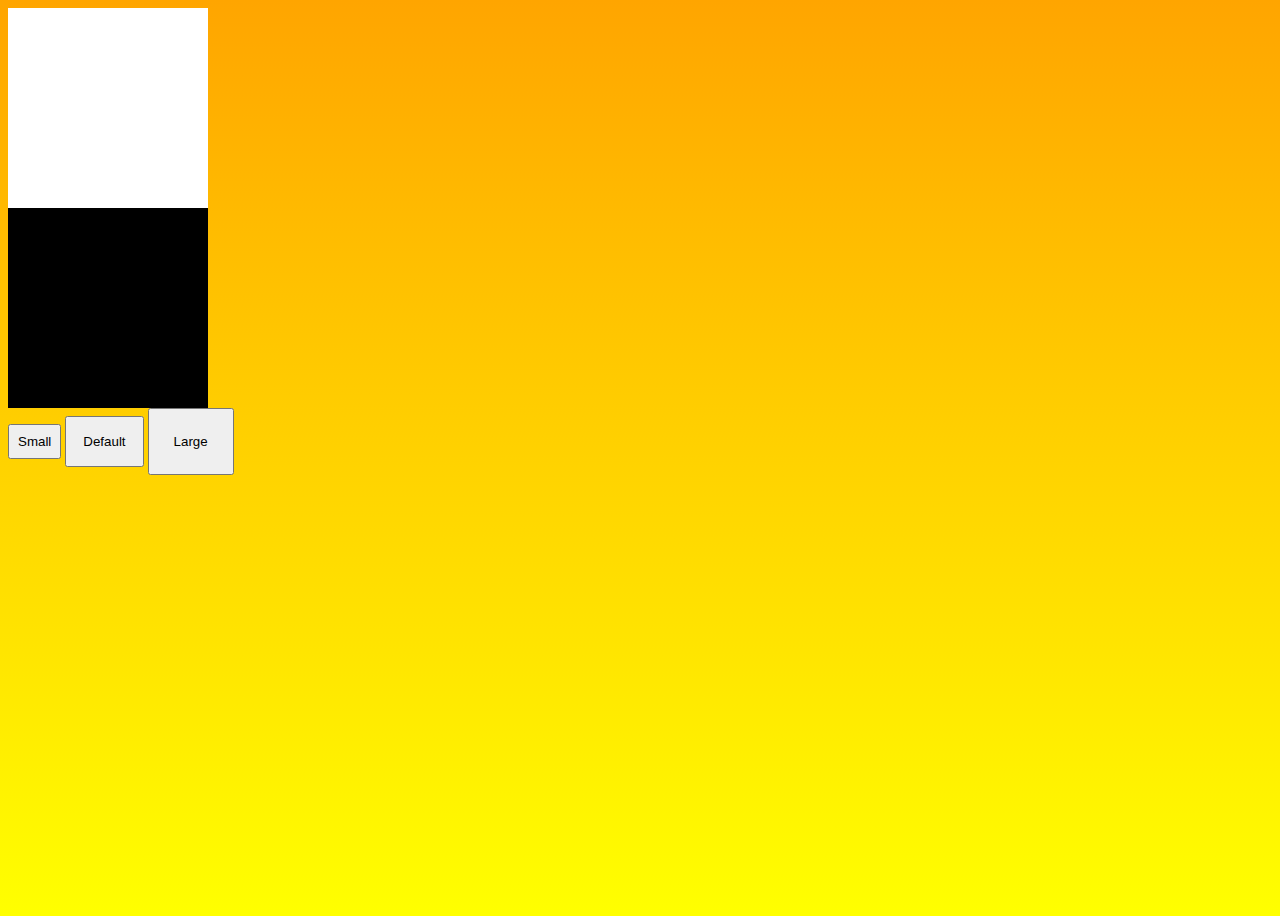
<file: index.html>
<!DOCTYPE html>
<html lang="pt-br">
  <head>
    <meta charset="UTF-8" />
    <meta name="viewport" content="width=device-width, initial-scale=1.0" />
    <title>Variaveis CSS</title>
    <link rel="stylesheet" href="style.css" />
  </head>
  <body>
    <div id="first"></div>
    <div id="second"></div>

    <button class="c-button c-button--small">Small</button>
    <button class="c-button">Default</button>
    <button class="c-button c-button--large">Large</button>
  </body>
</html>
</file>
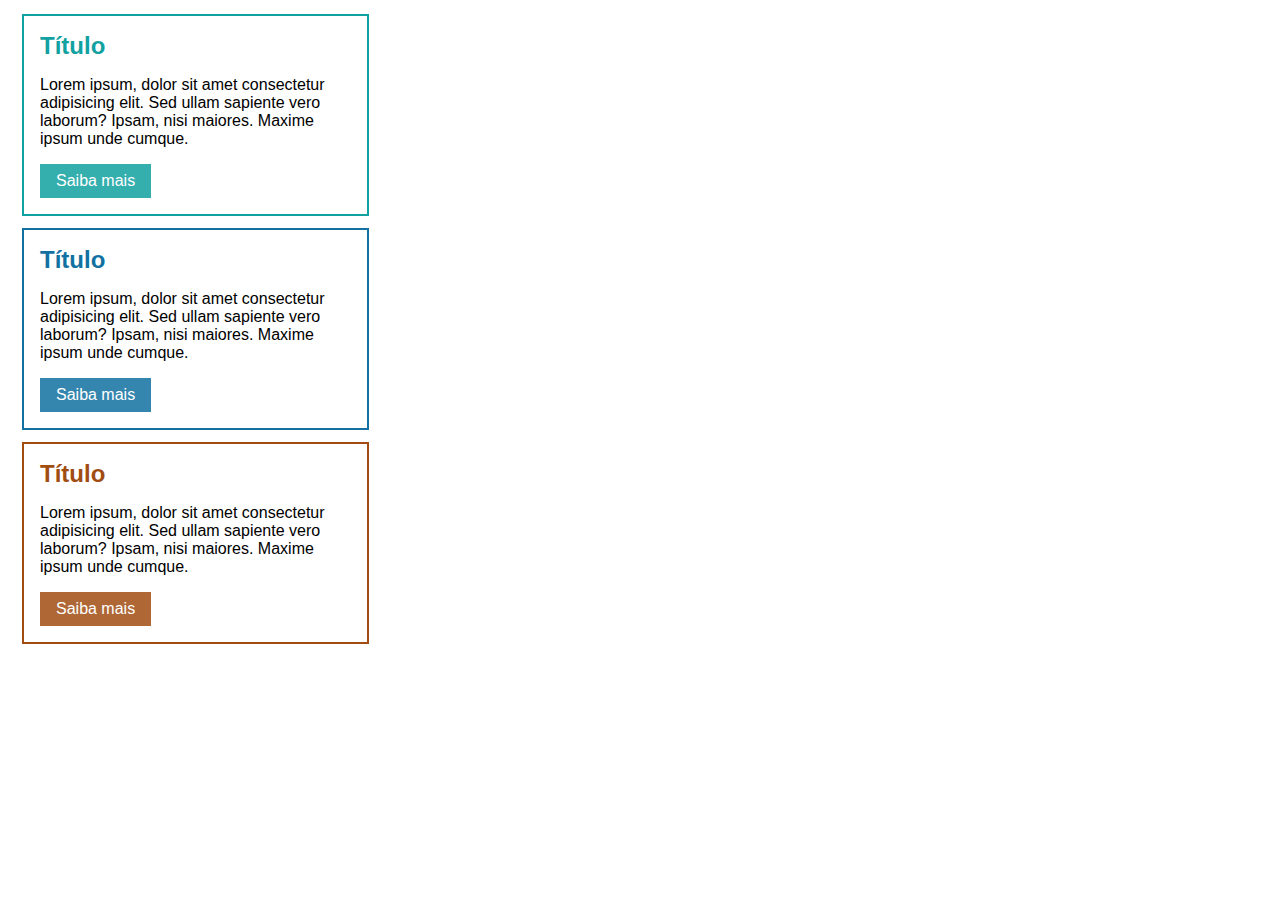
<file: exemplo.html>
<!DOCTYPE html>
<html lang="pt-br">
  <head>
    <meta charset="UTF-8" />
    <meta name="viewport" content="width=device-width, initial-scale=1.0" />
    <title>Exemplo de uso da variavel</title>
    <link rel="stylesheet" href="exemplo.css" />
  </head>
  <body>
    <article class="c-card">
      <h2 class="c-card__title">Título</h2>

      <p class="c-card__summary">
        Lorem ipsum, dolor sit amet consectetur adipisicing elit. Sed ullam
        sapiente vero laborum? Ipsam, nisi maiores. Maxime ipsum unde cumque.
      </p>

      <button type="button" class="c-card__cta">Saiba mais</button>
    </article>

    <!-- Neste card, apenas trocamos o valor da variavel hue e todas as cores mudam -->
    <article class="c-card" style="--_hue: 200">
      <h2 class="c-card__title">Título</h2>

      <p class="c-card__summary">
        Lorem ipsum, dolor sit amet consectetur adipisicing elit. Sed ullam
        sapiente vero laborum? Ipsam, nisi maiores. Maxime ipsum unde cumque.
      </p>

      <button type="button" class="c-card__cta">Saiba mais</button>
    </article>

    <article class="c-card" style="--_hue: 25">
      <h2 class="c-card__title">Título</h2>

      <p class="c-card__summary">
        Lorem ipsum, dolor sit amet consectetur adipisicing elit. Sed ullam
        sapiente vero laborum? Ipsam, nisi maiores. Maxime ipsum unde cumque.
      </p>

      <button type="button" class="c-card__cta">Saiba mais</button>
    </article>
  </body>
</html>
</file>
<file: style.css>
/* Sintaxe */
a {
  --color-main: tomato;
  color: var(--color-main);
}

/* Caso o valor não esteja disponível é possível fazer um follback,
   Que permite passar um valor para caso o valor primário não esteja disponivel
*/

p {
  --color-p: blue;
  color: var(--color-p, red);
}

/* Também é possível utilizar variaveis para dar valor a outras variaveis */

body {
  --top-color: orange;
  --bottom-color: yellow;
  --my-gradient: linear-gradient(var(--top-color), var(--bottom-color));

  height: 100vh;
  background: var(--my-gradient);
}

/* A variaveis do CSS também funcionam em sistema de cascata e são passíveis de
   sobreescrita
*/

/* Podemos dizer que as variaveis CSS tem um escopo, global e local */

/* Global - Disponível em todas as classes e elementos */
:root {
  --module-size: 1rem;
  --primary-color: tomato;
  --font-family-primary: Arial;

  --second-color: black;

  --row-display: block;
}

/* Escopado/Local - Disponível a partir daqui apenas dentro da cascata*/
.button {
  --unit: 2rem;
  padding: var(--unit);
}

/* Misturado */
h1 {
  --button-color: white;

  all: initial;
  background-color: var(--primary-color);
  color: var(--button-color);
  cursor: pointer;
  font-family: var(--font-family-primary);
  padding: var(--module-size) calc(var(--module-size) * 2);
}

/* Exemplo */

div {
  width: 200px;
  height: 200px;
}

#first {
  --second-color: white;
  background-color: var(--second-color);
}

#second {
  background-color: var(--second-color);
}

/* Neste exemplo a primeira div vai herdar a cor de dentro da variavel local 
   Enquanto a segunda div vai herdar o valor da variavel global
*/

/* A forma correta de utilizar variaveis no CSS é não alterando a variavel 
   e sim o valor
*/

/* Maneira errada de fazer 

.c-button {
  padding: var(--button-unit);
}
.c-button--small {
  padding: var(--button-unit-small);
}
.c-button--large {
  padding: var(--button-unit-large);
}
*/

.c-button {
  --button-unit: 1rem;
  padding: var(--button-unit);
}
.c-button--small {
  --button-unit: 0.5rem;
}
.c-button--large {
  --button-unit: 1.5rem;
}

/* Dessa forma ficou tudo melhor, não é preciso declarar a variavel novamente
   pois ela ja está declarada em c-button, classe que está em todos os 
   elementos
*/

/* As variaveis tambem funcionam para fazer a responsividade */
.row {
  display: var(--row-display);
}

@media screen and (min-width: 600px) {
  .row {
    --row-display: flex;
  }
}

/* A variavel foi criada globalmente em root, em seguida foi declarado que
   o display da classe row teria o valor da variavel,
   por fim na responsividade, foi alterado esse valor que estava sendo utilizado 
*/
</file>
<file: exemplo.css>
:root {
  --font-family: helvetica, ubuntu, roboto, arial, sans-serif;
  --size: 0.5rem;
}

body {
  font-family: var(--font-family);
}

.c-card {
  --_hue: 180;
  --_lightness: 35%;
  --_color: hsl(var(--_hue) 80% var(--_lightness));
  --_outline-width: calc(var(--size) / 4);

  background-color: #fff;
  margin: calc(var(--size) * 2);
  outline: var(--_outline-width) solid var(--_color);
  padding: calc(var(--size) * 2);
  transition: outline 125ms cubic-bezier(0, 0.55, 0.45, 1);
  width: 35ch;
}

/* Para diferenciar variaveis locais das globais, podemos utilizar o "_" 
   nas variaveis locais, tecnica ja utilizada em outras linguagens 
*/

.c-card:hover {
  --_outline-width: var(--size);
}

.c-card__title {
  color: var(--_color);
  margin: 0;
}

.c-card__cta {
  --_cta-padding: 0.5rem;

  all: initial;
  background-color: var(--_color);
  color: white;
  cursor: pointer;
  font-family: inherit;
  opacity: 0.85;
  padding: var(--_cta-padding) calc(var(--_cta-padding) * 2);
}

.c-card__cta:hover {
  opacity: 1;
}

/* Existem varias tecnicas avançadas acontecendo, como operações em valores 
   atraves de valores de variaveis
*/
</file>
